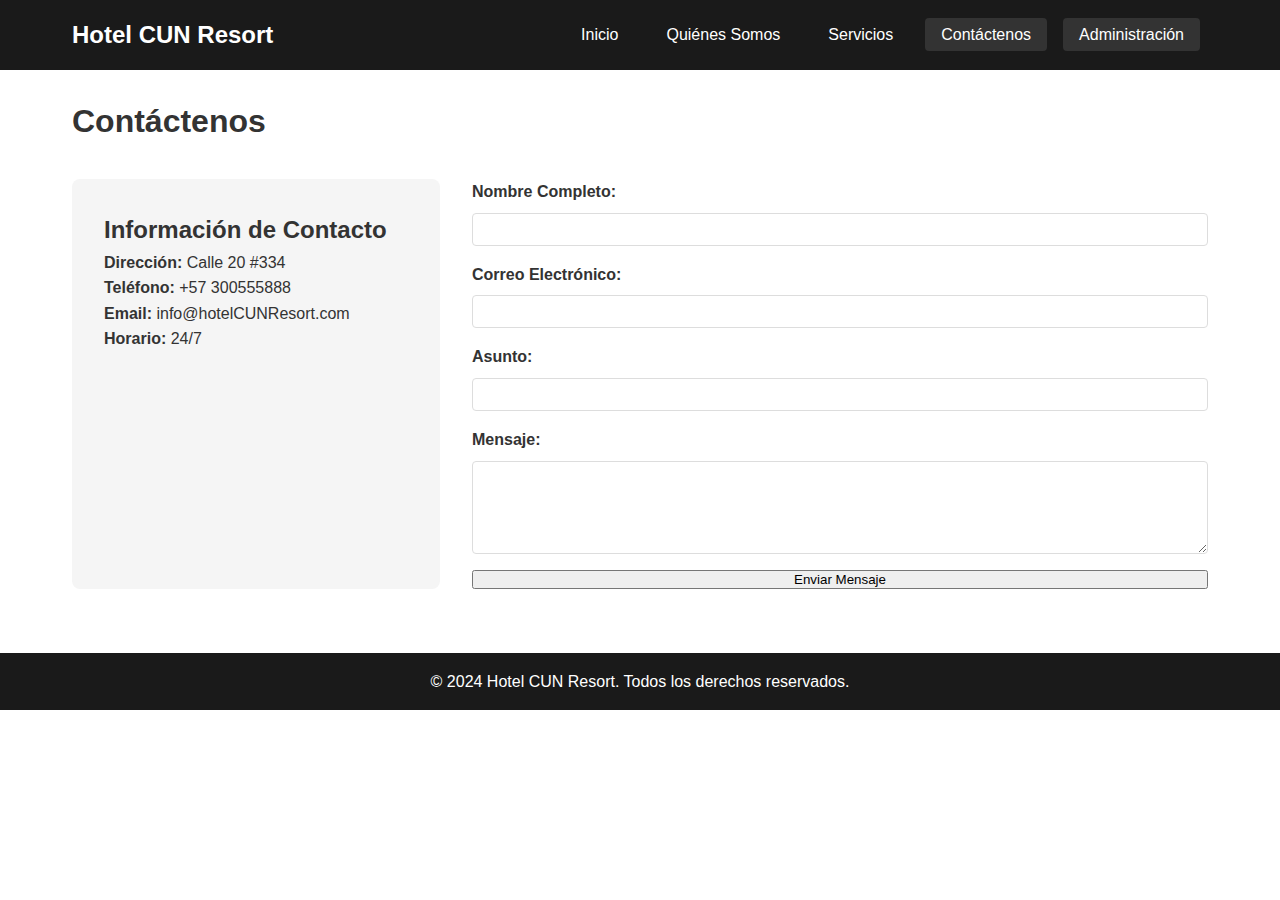
<file: contacto.html>
<!DOCTYPE html>
<html lang="es">
<head>
    <meta charset="UTF-8">
    <meta name="viewport" content="width=device-width, initial-scale=1.0">
    <title>Contáctenos - Hotel CUN Resort</title>
    <link rel="stylesheet" href="style.css">
</head>
<body>
<header>
    <nav>
        <div class="logo">Hotel CUN Resort</div>
        <ul>
            <li><a href="index.html">Inicio</a></li>
            <li><a href="quienes-somos.html">Quiénes Somos</a></li>
            <li><a href="servicios.html">Servicios</a></li>
            <li><a href="contacto.html" class="active">Contáctenos</a></li>
            <li><a href="../Modelo/administracion-db.php" class="active">Administración</a></li>
        </ul>
    </nav>
</header>

<main class="contact-section">
    <h1>Contáctenos</h1>

    <div class="contact-container">
        <div class="contact-info">
            <h2>Información de Contacto</h2>
            <p><strong>Dirección:</strong> Calle 20 #334 </p>
            <p><strong>Teléfono:</strong> +57 300555888</p>
            <p><strong>Email:</strong> info@hotelCUNResort.com</p>
            <p><strong>Horario:</strong> 24/7</p>
        </div>

        <form class="contact-form">
            <div class="form-group">
                <label for="nombre">Nombre Completo:</label>
                <input type="text" id="nombre" required>
            </div>

            <div class="form-group">
                <label for="email">Correo Electrónico:</label>
                <input type="email" id="email" required>
            </div>

            <div class="form-group">
                <label for="asunto">Asunto:</label>
                <input type="text" id="asunto" required>
            </div>

            <div class="form-group">
                <label for="mensaje">Mensaje:</label>
                <textarea id="mensaje" rows="5" required></textarea>
            </div>

            <button type="submit">Enviar Mensaje</button>
        </form>
    </div>
</main>

<footer>
    <p>&copy; 2024 Hotel CUN Resort. Todos los derechos reservados.</p>
</footer>
</body>
</html>
</file>
<file: style.css>
/* Reset y estilos generales */
* {
    margin: 0;
    padding: 0;
    box-sizing: border-box;
}

body {
    font-family: 'Arial', sans-serif;
    line-height: 1.6;
    color: #333;
}

/* Header y Navegación */
header {
    background-color: #1a1a1a;
    padding: 1rem 0;
    position: fixed;
    width: 100%;
    top: 0;
    z-index: 1000;
}

nav {
    max-width: 1200px;
    margin: 0 auto;
    display: flex;
    justify-content: space-between;
    align-items: center;
    padding: 0 2rem;
}

.logo {
    color: #fff;
    font-size: 1.5rem;
    font-weight: bold;
}

nav ul {
    display: flex;
    list-style: none;
}

nav ul li a {
    color: #fff;
    text-decoration: none;
    padding: 0.5rem 1rem;
    margin: 0 0.5rem;
    border-radius: 4px;
    transition: background-color 0.3s;
}

nav ul li a:hover,
nav ul li a.active {
    background-color: #333;
}

/* Hero Section */
.hero {
    height: 100vh;
    background: linear-gradient(rgba(0, 0, 0, 0.5), rgba(0, 0, 0, 0.5)),
    url('img/Lobby.jpg');
    background-size: cover;
    background-position: center;
    display: flex;
    align-items: center;
    justify-content: center;
    text-align: center;
    color: #fff;
}

.hero-content {
    padding: 2rem;
}

.hero h1 {
    font-size: 3rem;
    margin-bottom: 1rem;
}

.cta-button {
    display: inline-block;
    padding: 1rem 2rem;
    background-color: #e31837;
    color: #fff;
    text-decoration: none;
    border-radius: 4px;
    margin-top: 2rem;
    transition: background-color 0.3s;
}

.cta-button:hover {
    background-color: #c41230;
}

/* Quiénes Somos */
.about-section {
    padding: 6rem 2rem 2rem;
    max-width: 1200px;
    margin: 0 auto;
}

/* Carrusel mejorado */
.carousel {
    position: relative;
    margin: 2rem 0;
    max-width: 800px;
    margin: 2rem auto;
    box-shadow: 0 4px 8px rgba(0, 0, 0, 0.1);
    border-radius: 8px;
    overflow: hidden;
}

.slide {
    display: none;
    width: 100%;
}

.slide img {
    width: 100%;
    height: 400px;
    object-fit: cover;
}

.slide-caption {
    position: absolute;
    bottom: 0;
    width: 100%;
    background: rgba(0, 0, 0, 0.7);
    color: white;
    padding: 1rem;
    text-align: center;
}

.carousel-button {
    position: absolute;
    top: 50%;
    transform: translateY(-50%);
    background: rgba(0, 0, 0, 0.5);
    color: white;
    padding: 1rem;
    border: none;
    cursor: pointer;
    font-size: 1.5rem;
    transition: background-color 0.3s;
    z-index: 2;
}

.carousel-button:hover {
    background: rgba(0, 0, 0, 0.8);
}

.prev {
    left: 0;
    border-radius: 0 3px 3px 0;
}

.next {
    right: 0;
    border-radius: 3px 0 0 3px;
}

.carousel-dots {
    text-align: center;
    padding: 1rem;
    background: rgba(0, 0, 0, 0.7);
}

.dot {
    display: inline-block;
    width: 12px;
    height: 12px;
    margin: 0 5px;
    background-color: #bbb;
    border-radius: 50%;
    cursor: pointer;
    transition: background-color 0.3s;
}

.dot.active,
.dot:hover {
    background-color: #fff;
}

.fade {
    animation: fade 0.5s ease-in-out;
}

@keyframes fade {
    from {
        opacity: 0.4
    }
    to {
        opacity: 1
    }
}

.about-content {
    margin-top: 2rem;
}

.about-content h2 {
    margin: 1.5rem 0 1rem;
}

/* Servicios */
.services-section {
    padding: 6rem 2rem 2rem;
    max-width: 1200px;
    margin: 0 auto;
}

.services-grid {
    display: grid;
    grid-template-columns: repeat(auto-fit, minmax(300px, 1fr));
    gap: 2rem;
    margin-top: 2rem;
}

.service-card {
    background: #fff;
    border-radius: 8px;
    box-shadow: 0 2px 5px rgba(0, 0, 0, 0.1);
    overflow: hidden;
    transition: transform 0.3s;
}

.service-card:hover {
    transform: translateY(-5px);
}

.service-card img {
    width: 100%;
    height: 200px;
    object-fit: cover;
}

.service-card h3 {
    padding: 1rem;
    margin: 0;
}

.service-card p {
    padding: 0 1rem 1rem;
}

.service-card button {
    width: 100%;
    padding: 1rem;
    border: none;
    background-color: #e31837;
    color: #fff;
    cursor: pointer;
    transition: background-color 0.3s;
}

.service-card button:hover {
    background-color: #c41230;
}

/* Modal de Registro */
.modal {
    display: none;
    position: fixed;
    top: 0;
    left: 0;
    width: 100%;
    height: 100%;
    background-color: rgba(0, 0, 0, 0.5);
    z-index: 1001;
}

.modal-content {
    background-color: #fff;
    margin: 5% auto;
    padding: 2rem;
    width: 90%;
    max-width: 600px;
    border-radius: 8px;
}

/* Formularios */
.registro-form,
.contact-form {
    display: grid;
    gap: 1rem;
}

.form-group {
    display: grid;
    gap: 0.5rem;
}

.form-group label {
    font-weight: bold;
}

.form-group input,
.form-group select,
.form-group textarea {
    padding: 0.5rem;
    border: 1px solid #ddd;
    border-radius: 4px;
    width: 100%;
}

.form-buttons {
    display: flex;
    gap: 1rem;
    justify-content: flex-end;
}

/* Contacto */
.contact-section {
    padding: 6rem 2rem 2rem;
    max-width: 1200px;
    margin: 0 auto;
}

.contact-container {
    display: grid;
    grid-template-columns: 1fr 2fr;
    gap: 2rem;
    margin-top: 2rem;
}

.contact-info {
    background-color: #f5f5f5;
    padding: 2rem;
    border-radius: 8px;
}

/* Footer */
footer {
    background-color: #1a1a1a;
    color: #fff;
    text-align: center;
    padding: 1rem;
    margin-top: 2rem;
}

/* Responsive Design */
@media (max-width: 768px) {
    nav {
        flex-direction: column;
        text-align: center;
    }

    nav ul {
        margin-top: 1rem;
        flex-wrap: wrap;
        justify-content: center;
    }

    .hero h1 {
        font-size: 2rem;
    }

    .contact-container {
        grid-template-columns: 1fr;
    }

    .carousel-button {
        padding: 0.5rem;
        font-size: 1rem;
    }

    .slide img {
        height: 300px;
    }
}

@media (max-width: 480px) {
    nav ul {
        flex-direction: column;
    }

    nav ul li {
        margin: 0.5rem 0;
    }

    .slide img {
        height: 250px;
    }
}

/* Estilos para la tabla de reservas */
.table-container {
    width: 100%;
    max-width: 1200px;
    margin: 2rem auto;
    overflow-x: auto;
}

.table-container table {
    width: 100%;
    border-collapse: collapse;
    margin-top: 1rem;
}

.table-container th, .table-container td {
    padding: 0.75rem;
    text-align: left;
    border-bottom: 1px solid #ddd;
    font-size: 0.9rem;
}

.table-container th {
    background-color: #f5f5f5;
    font-weight: bold;
    color: #333;
}

.table-container td {
    vertical-align: middle;
}

.table-container tr:hover {
    background-color: #f9f9f9;
}

/* Estilos para los botones de acción */
.action-buttons {
    display: flex;
    flex-direction: column;
    gap: 0.5rem;
}

.action-buttons button {
    width: 100%;
    padding: 0.5rem;
    border: none;
    color: #fff;
    cursor: pointer;
    border-radius: 4px;
    transition: background-color 0.3s;
}

.action-buttons .delete-button {
    background-color: #e31837;
}

.action-buttons .delete-button:hover {
    background-color: #c41230;
}

.action-buttons .edit-button {
    background-color: #1a73e8;
}

.action-buttons .edit-button:hover {
    background-color: #1558b0;
}
</file>
